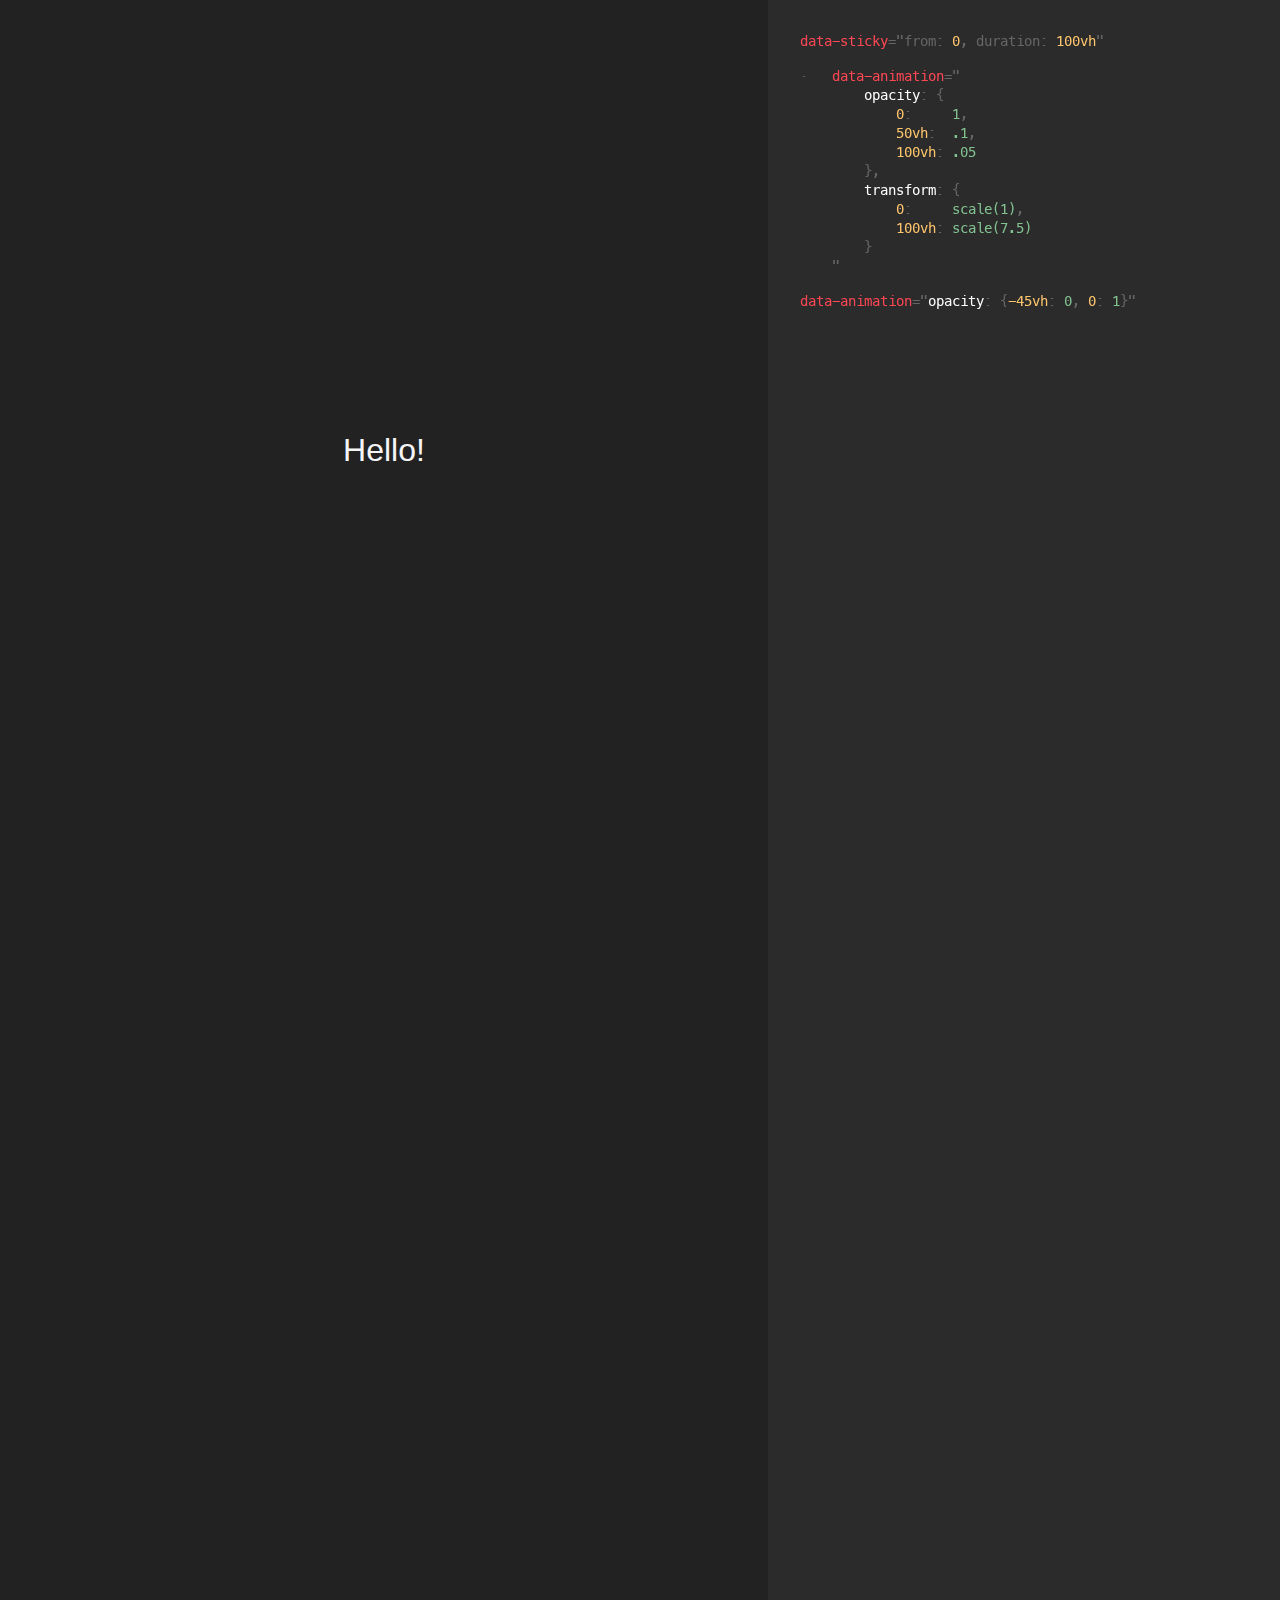
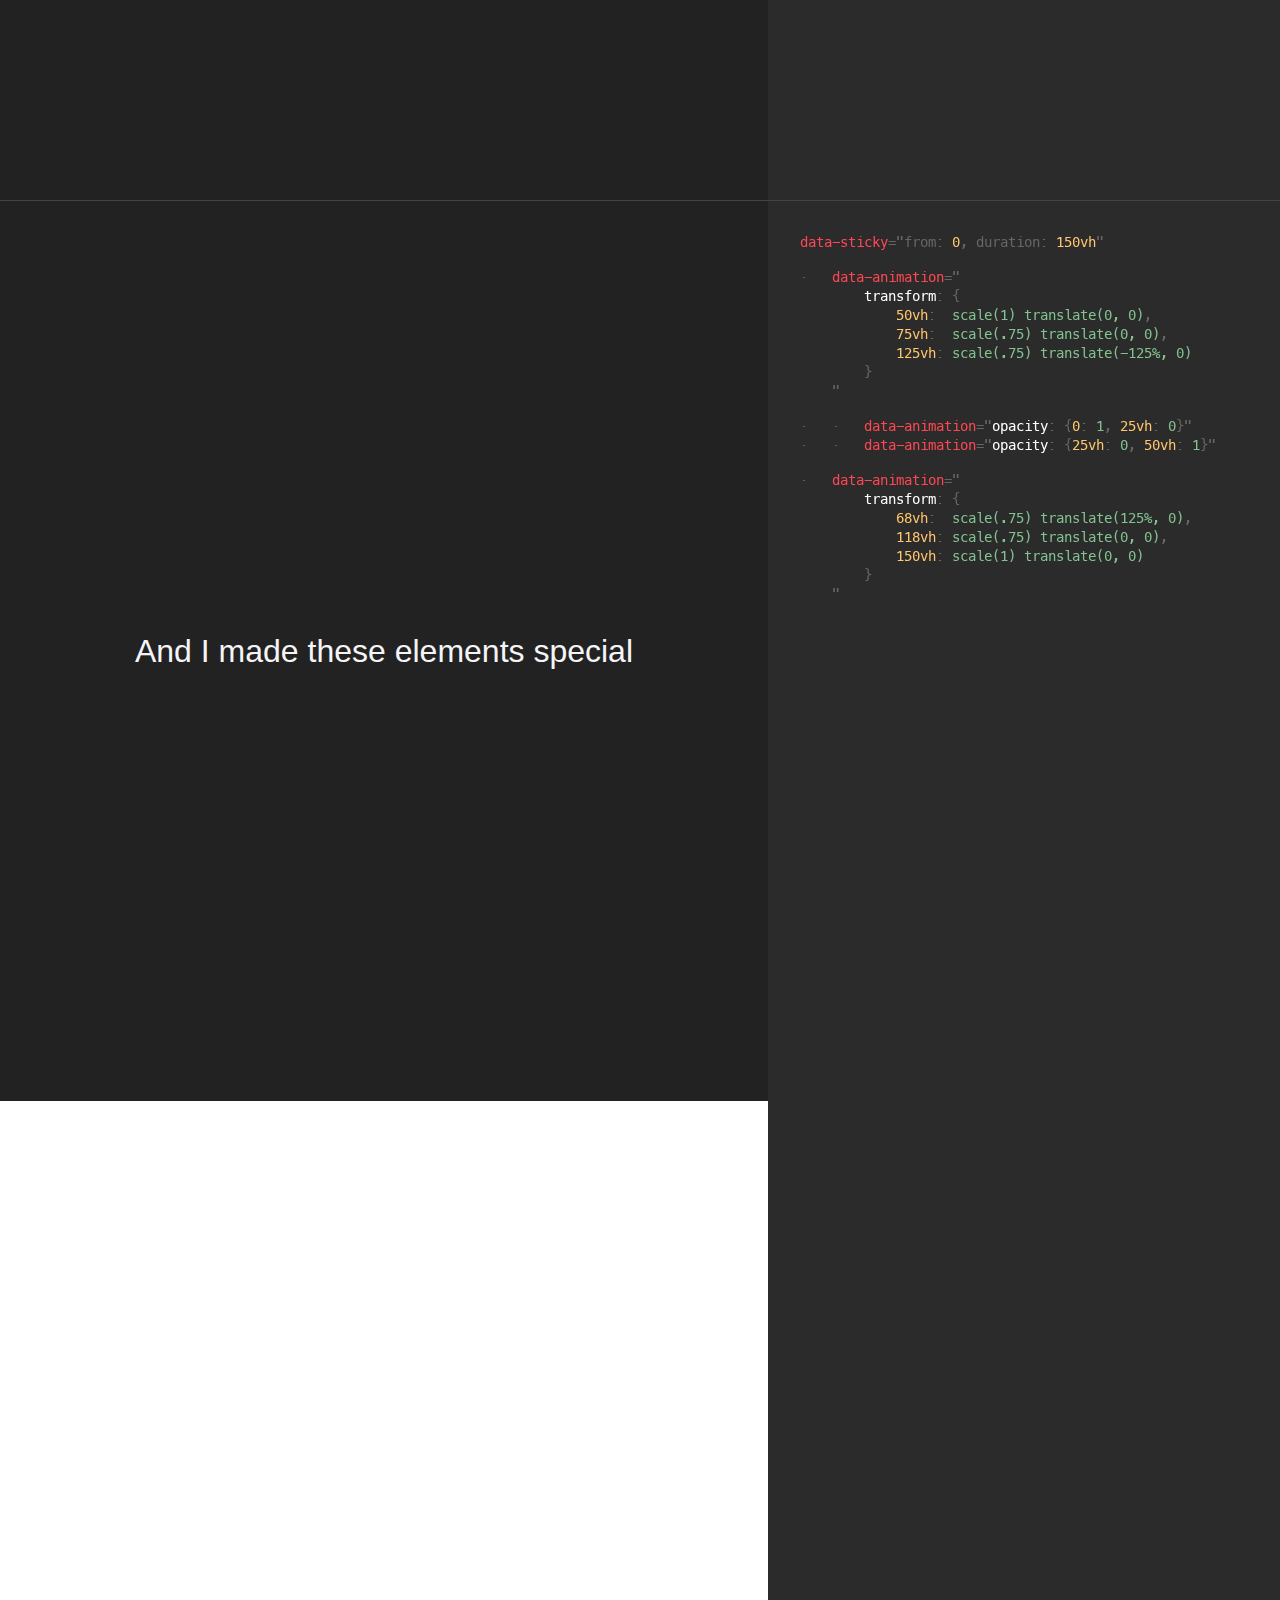
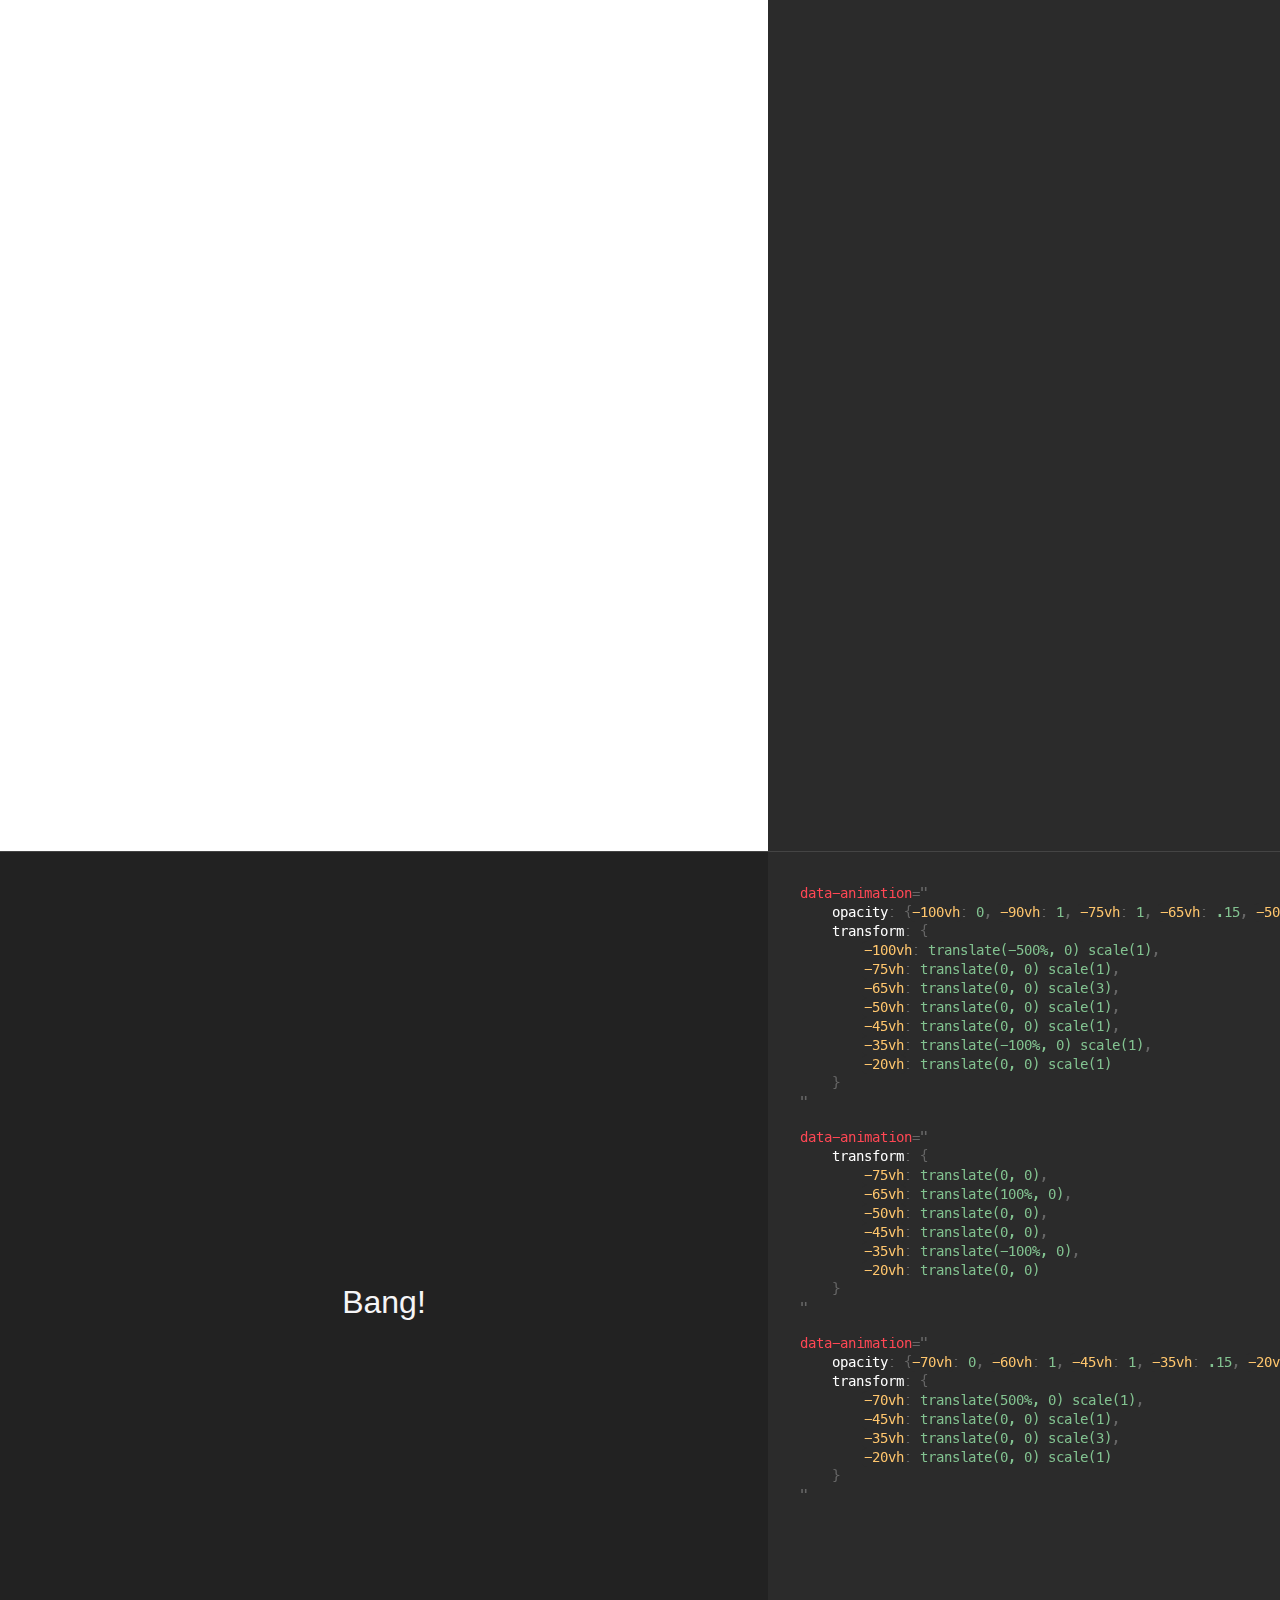
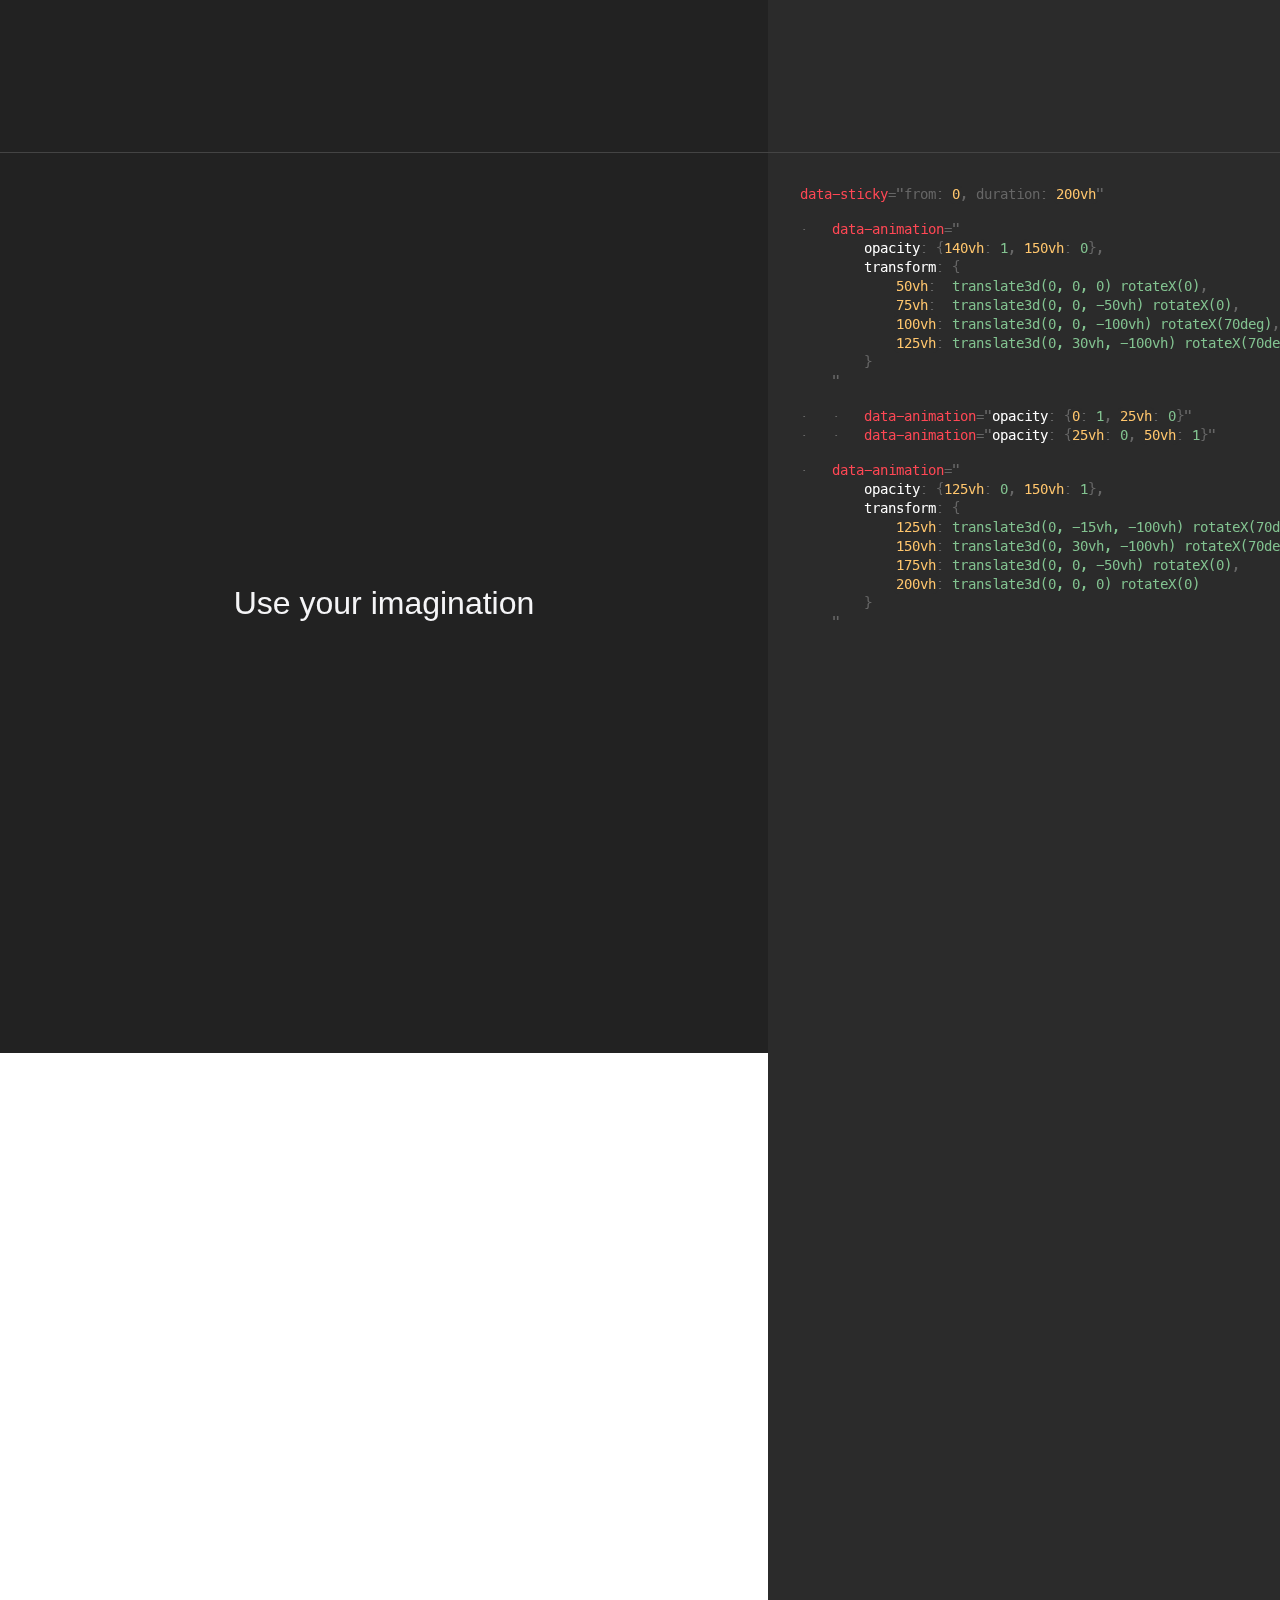
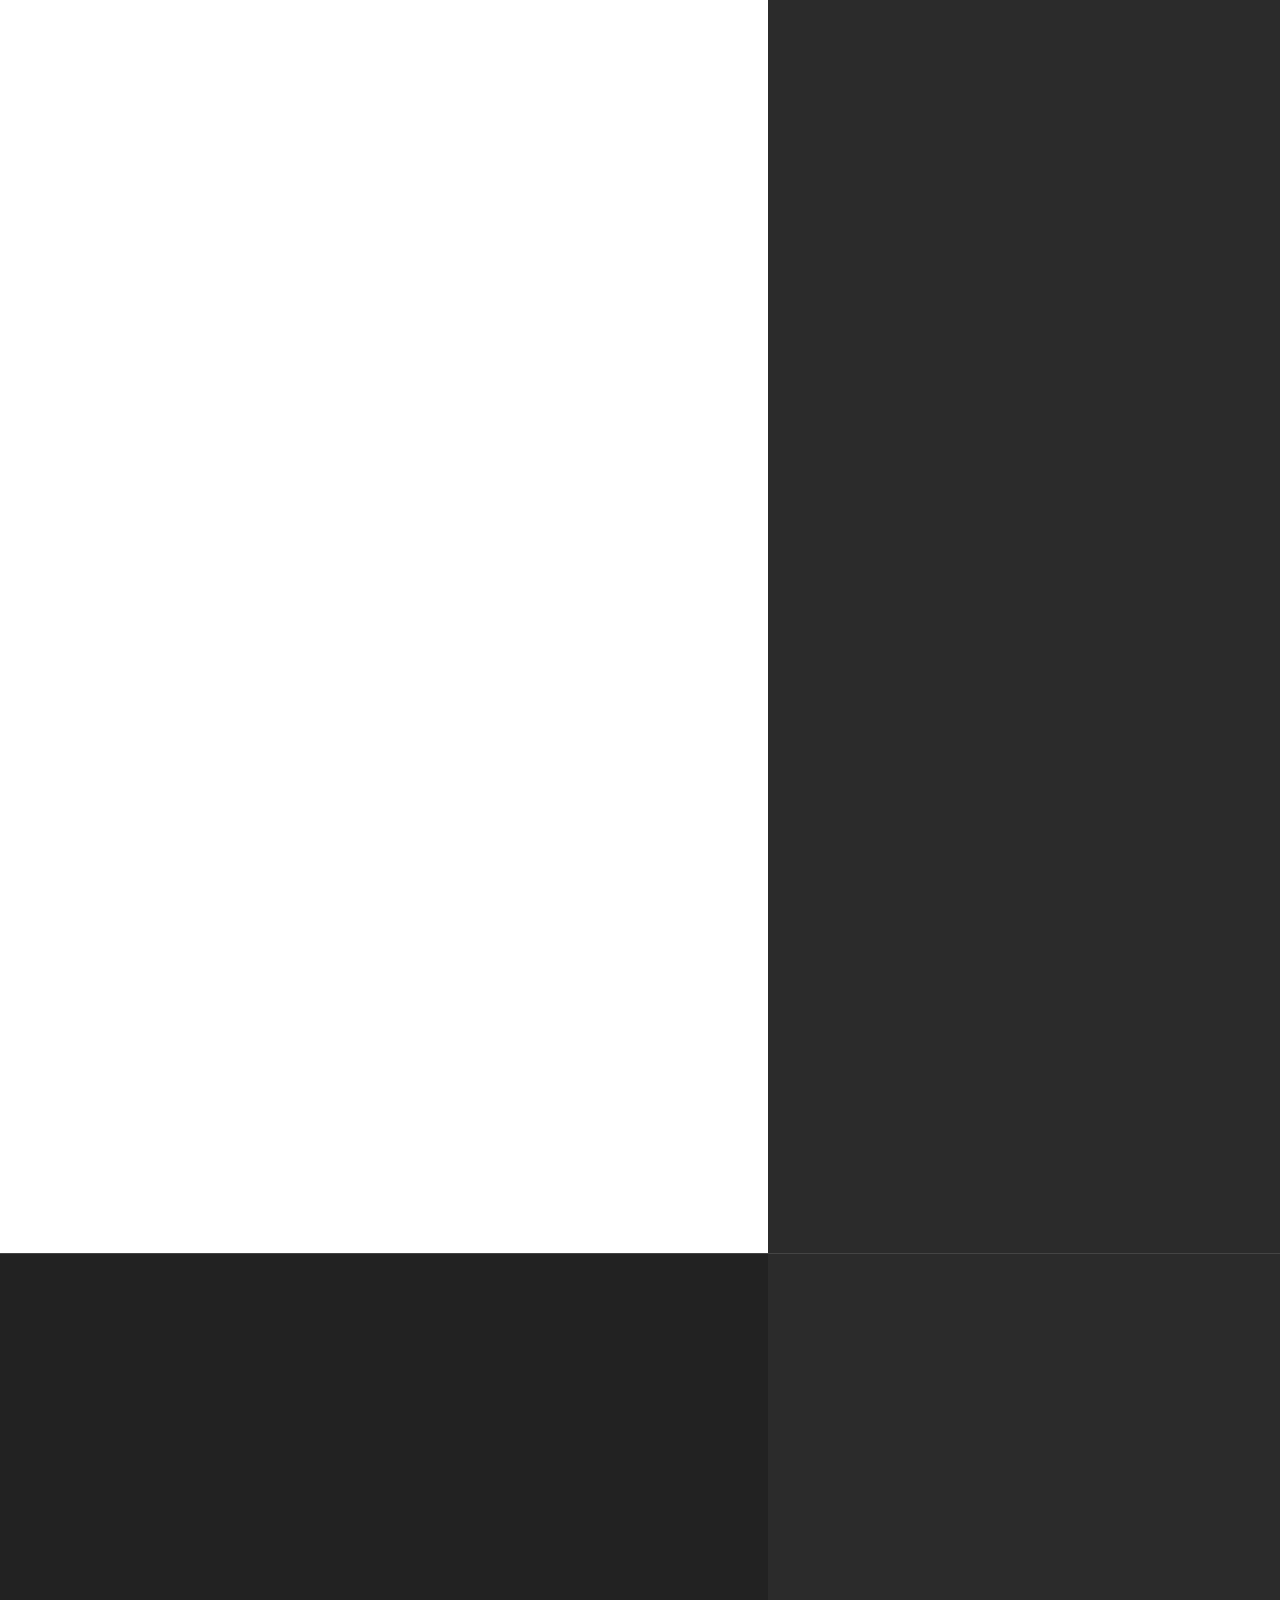
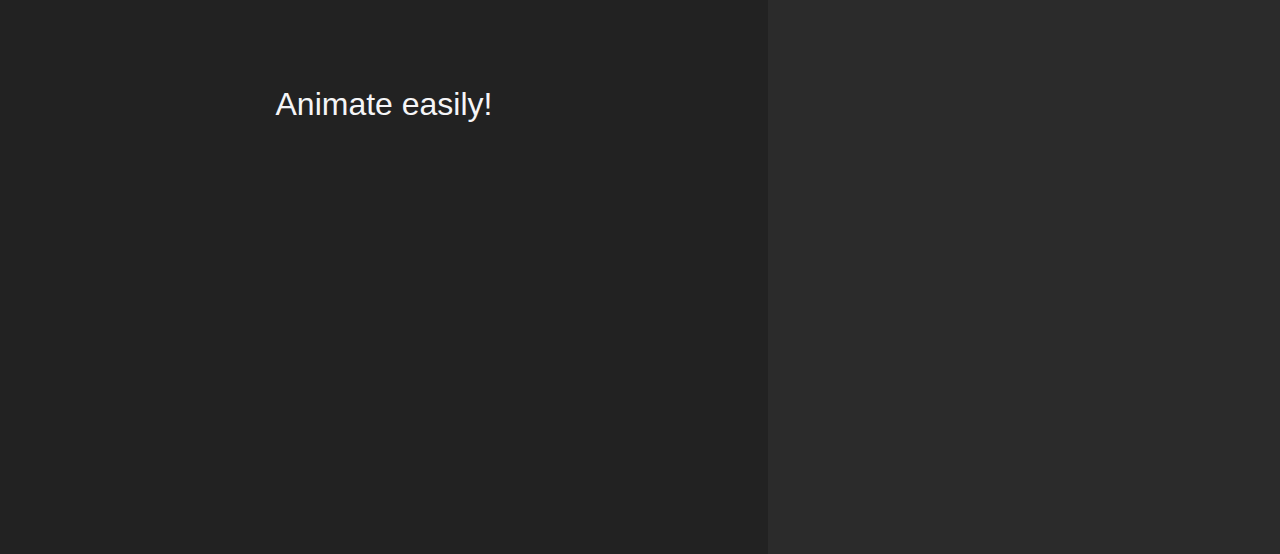
<file: libs/stickymate-master/index.html>
﻿<!DOCTYPE html>
<html>
<head>

	<meta charset="utf-8">
	<meta name="viewport" content="width=device-width, initial-scale=1">
	<title>Stickymate</title>
	<link rel="stylesheet" href="style.css">
	<script src="stickymate.js" async defer></script>

</head>
<body>

	<div class="demo">

		<div class="dark">
			<div class="overflow dark" data-sticky="from: top, duration: 100vh">
				<div class="fullwindow" data-animation="opacity: {0: 1, 50vh: .1, 100vh: .05}, transform: {0: scale(1), 100vh: scale(7.5)}">
					<p>Hello!</p>
				</div>
			</div>
			<div class="fullwindow" data-animation="opacity: {-45vh: 0, 0: 1}">
				<p>I'm StickyMate</p>
			</div>
		</div>

		<hr>

		<div>
			<div class="fullwindow overflow light" data-sticky="from: top, duration: 150vh">
				<div class="fullwindow absolute dark" data-animation="transform: {50vh: scale(1) translate(0, 0), 75vh: scale(.75) translate(0, 0), 125vh: scale(.75) translate(-125%, 0)}">
					<div class="fullwindow absolute" data-animation="opacity: {0: 1, 25vh: 0}">
						<p>And I made these elements special</p>
					</div>
					<div class="fullwindow absolute" data-animation="opacity: {25vh: 0, 50vh: 1}">
						<p>With just two attributes</p>
					</div>
				</div>
				<div class="fullwindow absolute dark" data-animation="transform: {68vh: scale(.75) translate(125%, 0), 118vh: scale(.75) translate(0, 0), 150vh: scale(1) translate(0, 0)}">
					<p>Directly in the markup</p>
				</div>
			</div>
		</div>

		<hr>

		<div class="fullwindow overflow dark">
			<p>
				<span data-animation="
					opacity: {-100vh: 0, -90vh: 1, -75vh: 1, -65vh: .15, -50vh: 1},
					transform: {
						-100vh: translate(-500%, 0) scale(1),
						-75vh: translate(0, 0) scale(1),
						-65vh: translate(0, 0) scale(3),
						-50vh: translate(0, 0) scale(1),
						-45vh: translate(0, 0) scale(1),
						-35vh: translate(-100%, 0) scale(1),
						-20vh: translate(0, 0) scale(1)
					}
				">Bang!</span>
				<span data-animation="
					transform: {
						-75vh: translate(0, 0),
						-65vh: translate(100%, 0),
						-50vh: translate(0, 0),
						-45vh: translate(0, 0),
						-35vh: translate(-100%, 0),
						-20vh: translate(0, 0)
					}
				">Bang!</span>
				<span data-animation="
					opacity: {-70vh: 0, -60vh: 1, -45vh: 1, -35vh: .15, -20vh: 1},
					transform: {
						-70vh: translate(500%, 0) scale(1),
						-45vh: translate(0, 0) scale(1),
						-35vh: translate(0, 0) scale(3),
						-20vh: translate(0, 0) scale(1)
					}
				">Bang!</span>
			</p>
		</div>

		<hr>

		<div>
			<div class="fullwindow perspective light" data-sticky="from: top, duration: 200vh">
				<div class="fullwindow absolute dark" data-animation="
					opacity: {140vh: 1, 150vh: 0},
					transform: {
						50vh: translate3d(0, 0, 0) rotateX(0),
						75vh: translate3d(0, 0, -50vh) rotateX(0),
						100vh: translate3d(0, 0, -100vh) rotateX(70deg),
						125vh: translate3d(0, 30vh, -100vh) rotateX(70deg)
					}
				">
					<div class="fullwindow absolute" data-animation="opacity: {0: 1, 25vh: 0}">
						<p>Use your imagination</p>
					</div>
					<div class="fullwindow absolute" data-animation="opacity: {25vh: 0, 50vh: 1}">
						<p>To implement great ideas that will present your content</p>
					</div>
				</div>
				<div class="fullwindow absolute dark" data-animation="
					opacity: {125vh: 0, 150vh: 1},
					transform: {
						125vh: translate3d(0, -15vh, -100vh) rotateX(70deg),
						150vh: translate3d(0, 30vh, -100vh) rotateX(70deg),
						175vh: translate3d(0, 0, -50vh) rotateX(0),
						200vh: translate3d(0, 0, 0) rotateX(0)
					}
				">
					<p>In the most spectacular way</p>
				</div>
			</div>
		</div>

		<hr>

		<div class="fullwindow dark">
			<p>Animate easily!</p>
		</div>

	</div>

	<div class="markup">

		<div>
			<div class="fullwindow markup-section" data-sticky="from: 0, duration: 100vh" data-classes="
				1vh: {add: hl0 hl1 hl2},
				50vh: {add: hl3, remove: hl2},
				55vh: {add: hl4},
				100vh: {remove: hl0 hl1 hl3 hl4}
			">
				<div class="markup-attribute">
					<div><c1>data-sticky</c1>="from: <c3 class="bl0">0</c3>, duration: <c3 class="bl0">100vh</c3>"</div>
				</div>
				<div class="markup-attribute">
					<div><pre>·   </pre><c1>data-animation</c1>="</div>
					<div><pre>        </pre><c2>opacity</c2>: {</div>
					<div><pre>            </pre><c3 class="bl2">0</c3>:<pre>     </pre><c4>1</c4>,</div>
					<div><pre>            </pre><c3 class="bl2 bl3">50vh</c3>:<pre>  </pre><c4>.1</c4>,</div>
					<div><pre>            </pre><c3 class="bl3">100vh</c3>: <c4>.05</c4></div>
					<div><pre>        </pre>},</div>
					<div><pre>        </pre><c2>transform</c2>: {</div>
					<div><pre>            </pre><c3 class="bl1">0</c3>:<pre>     </pre><c4>scale(1)</c4>,</div>
					<div><pre>            </pre><c3 class="bl1">100vh</c3>: <c4>scale(7.5)</c4></div>
					<div><pre>        </pre>}</div>
					<div><pre>    </pre>"</div>
				</div>
				<div class="markup-attribute">
					<div><c1>data-animation</c1>="<c2>opacity</c2>: {<c3 class="bl4">-45vh</c3>: <c4>0</c4>, <c3 class="bl4">0</c3>: <c4>1</c4>}"</div>
				</div>
			</div>
		</div>

		<hr>

		<div>
			<div class="fullwindow markup-section" data-sticky="from: 0, duration: 150vh" data-classes="
				0vh: {add: hl0 hl1},
				25vh: {add: hl2, remove: hl1},
				50vh: {add: hl3, remove: hl2},
				68vh: {add: hl5},
				75vh: {add: hl4, remove: hl3},
				118vh: {add: hl6, remove: hl5},
				125vh: {remove: hl4},
				150vh: {remove: hl0 hl6}
			">
				<div class="markup-attribute">
					<div><c1>data-sticky</c1>="from: <c3 class="bl0">0</c3>, duration: <c3 class="bl0">150vh</c3>"</div>
				</div>
				<div class="markup-attribute">
					<div><pre>·   </pre><c1>data-animation</c1>="</div>
					<div><pre>        </pre><c2>transform</c2>: {</div>
					<div><pre>            </pre><c3 class="bl3">50vh</c3>:<pre>  </pre><c4>scale(1) translate(0, 0)</c4>,</div>
					<div><pre>            </pre><c3 class="bl3 bl4">75vh</c3>:<pre>  </pre><c4>scale(.75) translate(0, 0)</c4>,</div>
					<div><pre>            </pre><c3 class="bl4">125vh</c3>: <c4>scale(.75) translate(-125%, 0)</c4></div>
					<div><pre>        </pre>}</div>
					<div><pre>    </pre>"</div>
				</div>
				<div class="markup-attribute">
					<div><pre>·   ·   </pre><c1>data-animation</c1>="<c2>opacity</c2>: {<c3 class="bl1">0</c3>: <c4>1</c4>, <c3 class="bl1">25vh</c3>: <c4>0</c4>}"</div>
					<div><pre>·   ·   </pre><c1>data-animation</c1>="<c2>opacity</c2>: {<c3 class="bl2">25vh</c3>: <c4>0</c4>, <c3 class="bl2">50vh</c3>: <c4>1</c4>}"</div>
				</div>
				<div class="markup-attribute">
					<div><pre>·   </pre><c1>data-animation</c1>="</div>
					<div><pre>        </pre><c2>transform</c2>: {</div>
					<div><pre>            </pre><c3 class="bl5">68vh</c3>:<pre>  </pre><c4>scale(.75) translate(125%, 0)</c4>,</div>
					<div><pre>            </pre><c3 class="bl5 bl6">118vh</c3>: <c4>scale(.75) translate(0, 0)</c4>,</div>
					<div><pre>            </pre><c3 class="bl6">150vh</c3>: <c4>scale(1) translate(0, 0)</c4></div>
					<div><pre>        </pre>}</div>
					<div><pre>    </pre>"</div>
				</div>
			</div>
		</div>

		<hr>

		<div class="fullwindow">
			<div class="markup-section" data-sticky="from: 0, duration: 0" data-classes="
				-50vh: {add: hl1 hl5},
				-40vh: {add: hl2, remove: hl1},
				-25vh: {add: hl3 hl6, remove: hl2 hl5},
				-20vh: {add: hl11 hl13},
				-15vh: {add: hl4 hl7, remove: hl3 hl6},
				-10vh: {add: hl12, remove: hl11},
				0vh: {add: hl8, remove: hl4 hl7},
				5vh: {add: hl9, remove: hl8 hl12 hl13},
				15vh: {add: hl10, remove: hl9},
				30vh: {remove: hl10}
			">
				<div class="markup-attribute">
					<div><c1>data-animation</c1>="</div>
					<div><pre>    </pre><c2>opacity</c2>: {<c3 class="bl1">-100vh</c3>: <c4>0</c4>, <c3 class="bl1 bl2">-90vh</c3>: <c4>1</c4>, <c3 class="bl2 bl3">-75vh</c3>: <c4>1</c4>, <c3 class="bl3 bl4">-65vh</c3>: <c4>.15</c4>, <c3 class="bl4">-50vh</c3>: <c4>1</c4>},</div>
					<div><pre>    </pre><c2>transform</c2>: {</div>
					<div><pre>        </pre><c3 class="bl5">-100vh</c3>: <c4>translate(-500%, 0) scale(1)</c4>,</div>
					<div><pre>        </pre><c3 class="bl5 bl6">-75vh</c3>: <c4>translate(0, 0) scale(1)</c4>,</div>
					<div><pre>        </pre><c3 class="bl6 bl7">-65vh</c3>: <c4>translate(0, 0) scale(3)</c4>,</div>
					<div><pre>        </pre><c3 class="bl7 bl8">-50vh</c3>: <c4>translate(0, 0) scale(1)</c4>,</div>
					<div><pre>        </pre><c3 class="bl8 bl9">-45vh</c3>: <c4>translate(0, 0) scale(1)</c4>,</div>
					<div><pre>        </pre><c3 class="bl9 bl10">-35vh</c3>: <c4>translate(-100%, 0) scale(1)</c4>,</div>
					<div><pre>        </pre><c3 class="bl10">-20vh</c3>: <c4>translate(0, 0) scale(1)</c4></div>
					<div><pre>    </pre>}</div>
					<div>"</div>
				</div>
				<div class="markup-attribute">
					<div><c1>data-animation</c1>="</div>
					<div><pre>    </pre><c2>transform</c2>: {</div>
					<div><pre>        </pre><c3 class="bl6">-75vh</c3>: <c4>translate(0, 0)</c4>,</div>
					<div><pre>        </pre><c3 class="bl6 bl7">-65vh</c3>: <c4>translate(100%, 0)</c4>,</div>
					<div><pre>        </pre><c3 class="bl7 bl8">-50vh</c3>: <c4>translate(0, 0)</c4>,</div>
					<div><pre>        </pre><c3 class="bl8 bl9">-45vh</c3>: <c4>translate(0, 0)</c4>,</div>
					<div><pre>        </pre><c3 class="bl9 bl10">-35vh</c3>: <c4>translate(-100%, 0)</c4>,</div>
					<div><pre>        </pre><c3 class="bl10">-20vh</c3>: <c4>translate(0, 0)</c4></div>
					<div><pre>    </pre>}</div>
					<div>"</div>
				</div>
				<div class="markup-attribute">
					<div><c1>data-animation</c1>="</div>
					<div><pre>    </pre><c2>opacity</c2>: {<c3 class="bl11">-70vh</c3>: <c4>0</c4>, <c3 class="bl11 bl12">-60vh</c3>: <c4>1</c4>, <c3 class="bl9 bl12">-45vh</c3>: <c4>1</c4>, <c3 class="bl9 bl10">-35vh</c3>: <c4>.15</c4>, <c3 class="bl10">-20vh</c3>: <c4>1</c4>},</div>
					<div><pre>    </pre><c2>transform</c2>: {</div>
					<div><pre>        </pre><c3 class="bl13">-70vh</c3>: <c4>translate(500%, 0) scale(1)</c4>,</div>
					<div><pre>        </pre><c3 class="bl9 bl13">-45vh</c3>: <c4>translate(0, 0) scale(1)</c4>,</div>
					<div><pre>        </pre><c3 class="bl9 bl10">-35vh</c3>: <c4>translate(0, 0) scale(3)</c4>,</div>
					<div><pre>        </pre><c3 class="bl10">-20vh</c3>: <c4>translate(0, 0) scale(1)</c4></div>
					<div><pre>    </pre>}</div>
					<div>"</div>
				</div>
			</div>
		</div>

		<hr>

		<div>
			<div class="fullwindow markup-section" data-sticky="from: 0, duration: 200vh" data-classes="
				0vh: {add: hl0 hl1},
				25vh: {add: hl2, remove: hl1},
				50vh: {add: hl3, remove: hl2},
				75vh: {add: hl4, remove: hl3},
				100vh: {add: hl5, remove: hl4},
				125vh: {add: hl7, remove: hl5},
				140vh: {add: hl6},
				150vh: {add: hl8, remove: hl6 hl7},
				175vh: {add: hl9, remove: hl8},
				200vh: {remove: hl0 hl9}
			">
				<div class="markup-attribute">
					<div><c1>data-sticky</c1>="from: <c3 class="bl0">0</c3>, duration: <c3 class="bl0">200vh</c3>"</div>
				</div>
				<div class="markup-attribute">
					<div><pre>·   </pre><c1>data-animation</c1>="</div>
					<div><pre>        </pre><c2>opacity</c2>: {<c3 class="bl6">140vh</c3>: <c4>1</c4>, <c3 class="bl6">150vh</c3>: <c4>0</c4>},</div>
					<div><pre>        </pre><c2>transform</c2>: {</div>
					<div><pre>            </pre><c3 class="bl3">50vh</c3>:<pre>  </pre><c4>translate3d(0, 0, 0) rotateX(0)</c4>,</div>
					<div><pre>            </pre><c3 class="bl3 bl4">75vh</c3>:<pre>  </pre><c4>translate3d(0, 0, -50vh) rotateX(0)</c4>,</div>
					<div><pre>            </pre><c3 class="bl4 bl5">100vh</c3>: <c4>translate3d(0, 0, -100vh) rotateX(70deg)</c4>,</div>
					<div><pre>            </pre><c3 class="bl5">125vh</c3>: <c4>translate3d(0, 30vh, -100vh) rotateX(70deg)</c4></div>
					<div><pre>        </pre>}</div>
					<div><pre>    "</pre></div>
				</div>
				<div class="markup-attribute">
					<div><pre>·   ·   </pre><c1>data-animation</c1>="<c2>opacity</c2>: {<c3 class="bl1">0</c3>: <c4>1</c4>, <c3 class="bl1">25vh</c3>: <c4>0</c4>}"</div>
					<div><pre>·   ·   </pre><c1>data-animation</c1>="<c2>opacity</c2>: {<c3 class="bl2">25vh</c3>: <c4>0</c4>, <c3 class="bl2">50vh</c3>: <c4>1</c4>}"</div>
				</div>
				<div class="markup-attribute">
					<div><pre>·   </pre><c1>data-animation</c1>="</div>
					<div><pre>        </pre><c2>opacity</c2>: {<c3 class="bl7">125vh</c3>: <c4>0</c4>, <c3 class="bl7">150vh</c3>: <c4>1</c4>},</div>
					<div><pre>        </pre><c2>transform</c2>: {</div>
					<div><pre>            </pre><c3 class="bl7">125vh</c3>: <c4>translate3d(0, -15vh, -100vh) rotateX(70deg)</c4>,</div>
					<div><pre>            </pre><c3 class="bl7 bl8">150vh</c3>: <c4>translate3d(0, 30vh, -100vh) rotateX(70deg)</c4>,</div>
					<div><pre>            </pre><c3 class="bl8 bl9">175vh</c3>: <c4>translate3d(0, 0, -50vh) rotateX(0)</c4>,</div>
					<div><pre>            </pre><c3 class="bl9">200vh</c3>: <c4>translate3d(0, 0, 0) rotateX(0)</c4></div>
					<div><pre>        </pre>}</div>
					<div><pre>    "</pre></div>
				</div>
			</div>
		</div>

		<hr>

		<div class="fullwindow"></div>

	</div>

</body>
</html>
</file>
<file: libs/stickymate-master/style.css>
html, body {
	margin: 0;
}
hr {
	margin: 0;
	border: none;
	border-top: 1px solid #444;
}
span {
	display: inline-block;
}


.fullwindow {
	position: relative;
	display: block;
	width: 100%;
	height: 100vh;
}
.overflow {
	overflow: hidden;
}
.absolute {
	position: absolute !important;
}
.perspective {
	-webkit-perspective: 150vh;
	perspective: 150vh;
}
.dark {
	background: #222;
	color: #f5f5f7;
}
.light {
	background: #f5f5f7;
	color: #222;
}

p {
	position: absolute;
	margin: 0 15%;
	width: 70%;
	top: 50%;
	-webkit-transform: translate(0, -50%);
	transform: translate(0, -50%);
	font: 2rem sans-serif;
	text-align: center;
}

@media (max-width:719px) {
	p {
		font-size: 1rem;
	}
}


/* markup */
@font-face {
	font-family: Mono;
	src: url(monospace.woff);
	font-style: normal;
}
.markup {
	display: none;
	min-height: 100vh;
	background: #2B2B2B;
	color: white;
}
.markup-section {
	overflow-x: auto;
}
.markup-attribute {
	margin: 1rem 2rem 0 2rem;
	font: .85rem Mono;
	color: #666;
}
.markup-attribute:first-child {
	margin-top: 2rem;
}
.markup-attribute:last-child {
	margin-bottom: 2rem;
}
.markup-attribute > div {
	white-space: pre;
}
pre {
	display: inline-block;
	margin: 0;
	font: .85rem Mono;
}
c1 {
	color: #FF4754;
}
c2 {
	color: white;
}
c3 {
	color: #FFC66D;
}
c4 {
	color: #82C290;
}

.bl0,
.bl1,
.bl2,
.bl3,
.bl4,
.bl5,
.bl6,
.bl7,
.bl8,
.bl9,
.bl10,
.bl11,
.bl12,
.bl13 {
	padding: 0 2px;
	margin: 0 -2px;
	border-radius: 5px;
	background: #2B2B2B;
	color: #FFC66D;
	-webkit-transition: background-color .2s ease, color .2s ease;
	transition: background-color .2s ease, color .2s ease;
}
.hl0 .bl0,
.hl1 .bl1,
.hl2 .bl2,
.hl3 .bl3,
.hl4 .bl4,
.hl5 .bl5,
.hl6 .bl6,
.hl7 .bl7,
.hl8 .bl8,
.hl9 .bl9,
.hl10 .bl10,
.hl11 .bl11,
.hl12 .bl12,
.hl13 .bl13 {
	background: #FFC66D;
	color: #2B2B2B;
}

@media (min-width:1024px) {
	.demo {
		display: inline-block;
		float: left;
		width: 50%;
	}
	.markup {
		display: inline-block;
		float: right;
		width: 50%;
	}
}
@media (min-width:1280px) {
	.demo {
		width: 60%;
	}
	.markup {
		width: 40%;
	}
}
@media (min-width:1600px) {
	.demo {
		width: 70%;
	}
	.markup {
		width: 30%;
	}
}
</file>
